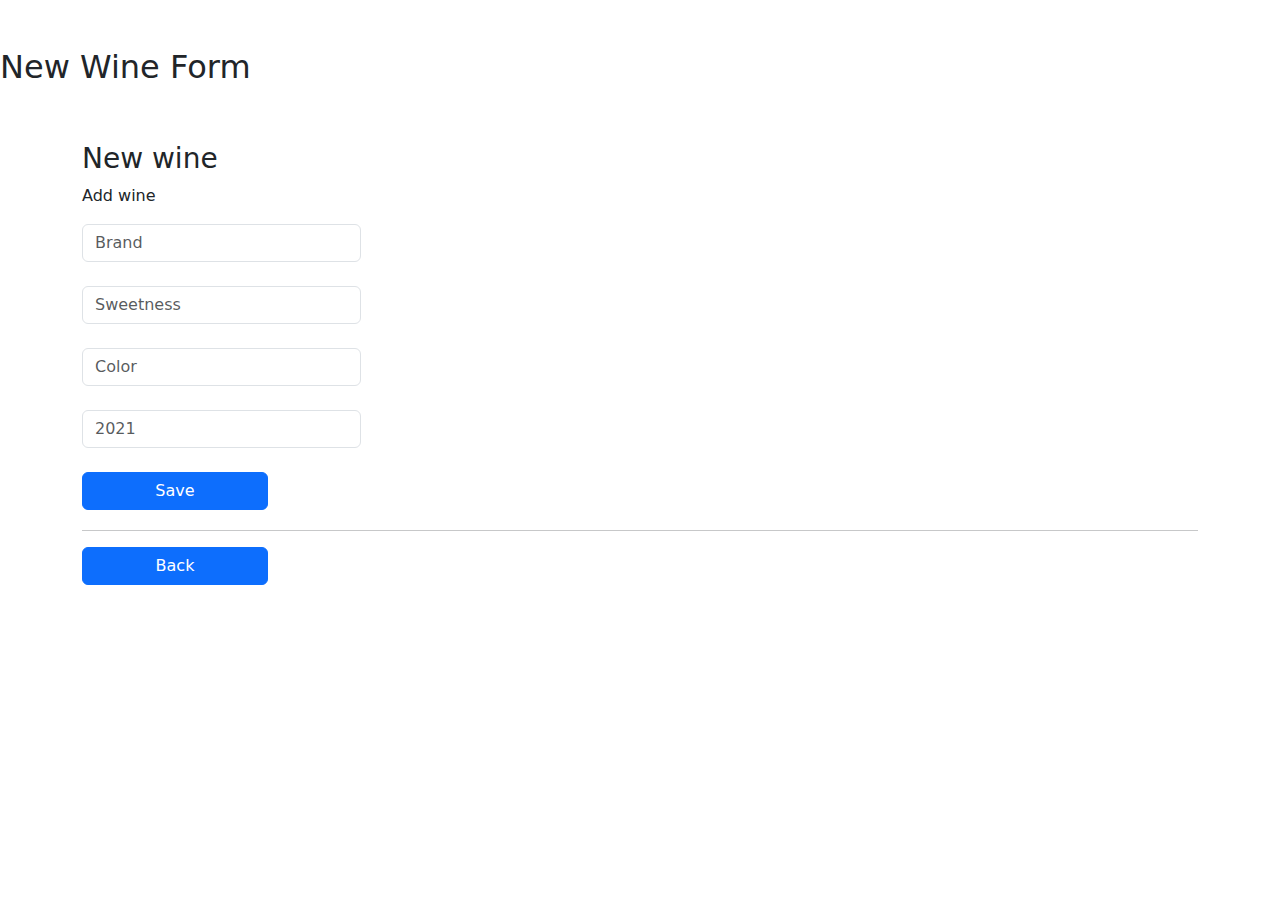
<file: src/main/resources/templates/new-wine-form.html>
<!DOCTYPE html>
<html lang="en" xmlns:th="http://www.thymeleaf.org">
<head>
    <meta charset="UTF-8">
    <title>New Wine Form</title>
    <link rel="stylesheet" th:href="@{/wine-style.css}">
    <link href="https://cdn.jsdelivr.net/npm/bootstrap@5.3.3/dist/css/bootstrap.min.css" rel="stylesheet"
          integrity="sha384-QWTKZyjpPEjISv5WaRU9OFeRpok6YctnYmDr5pNlyT2bRjXh0JMhjY6hW+ALEwIH" crossorigin="anonymous">
</head>
<body>
<br><br>
<h2 class="centered-title"> New Wine Form</h2>
<br><br>
<div class="container">
    <h3>New wine</h3>
    <p>Add wine</p>

    <form action="#" th:action="@{/wines/save}" th:object="${wine}" method="post">
        <input type="hidden" th:field="*{id}" placeholder="Id" class="form-control mb-4 w-25"> <!-- Это строчка отличается тем, что является скрытой -->
        <input type="text" th:field="*{brand}" placeholder="Brand" class="form-control mb-4 w-25">
        <input type="text" th:field="*{sweetnessWine}" placeholder="Sweetness" class="form-control mb-4 w-25">
        <input type="text" th:field="*{colorWine}" placeholder="Color" class="form-control mb-4 w-25">
        <input type="text" th:field="*{yearWine}" placeholder="2021" class="form-control mb-4 w-25">
        <button type="submit" class="btn btn-primary col-2 mb-1"> Save</button>
    </form>
    <hr>
    <a th:href="@{/wines/list}" class="btn btn-primary col-2"> Back </a>

</div>


</body>
</html>
</file>
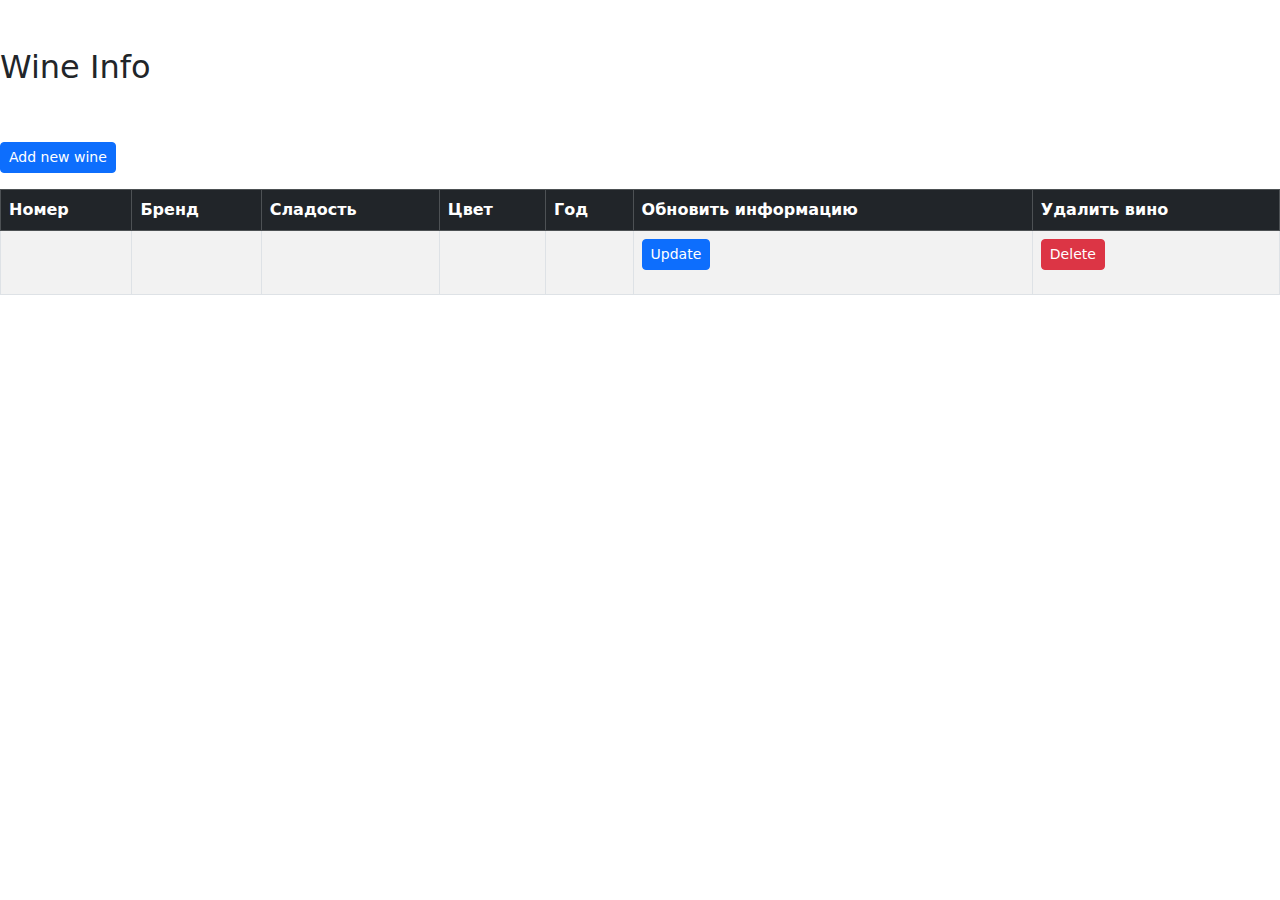
<file: src/main/resources/templates/wine-list.html>
<!DOCTYPE html>
<html lang="en" xmlns:th="http://www.thymeleaf.org">
<head>
    <meta charset="UTF-8">
    <title>Wine Info</title>
    <link rel="stylesheet" th:href="@{/wine-style.css}">
    <link href="https://cdn.jsdelivr.net/npm/bootstrap@5.3.3/dist/css/bootstrap.min.css" rel="stylesheet"
          integrity="sha384-QWTKZyjpPEjISv5WaRU9OFeRpok6YctnYmDr5pNlyT2bRjXh0JMhjY6hW+ALEwIH" crossorigin="anonymous">
</head>
<body>
<br><br>
<h2 class="centered-title"> Wine Info</h2>
<br><br>

<a th:href="@{/wines/addNewWine}" class="btn btn-primary btn-sm mb-3">
    Add new wine
</a>
<div class="centered-title">
    <table class="table table-bordered table-striped">
        <thead class="table-dark">
        <tr>
            <th>Номер</th>
            <th>Бренд</th>
            <th>Сладость</th>
            <th>Цвет</th>
            <th>Год</th>
            <th>Обновить информацию</th>
            <th>Удалить вино</th>
        </tr>
        </thead>
        <tbody>
        <tr th:each=" wine : ${wines}">
            <td th:text="${wine.getId()}"></td>
            <td th:text="${wine.getBrand()}"></td>
            <td th:text="${wine.getSweetnessWine()}"></td>
            <td th:text="${wine.getColorWine()}"></td>
            <td th:text="${wine.getYearWine()}"></td>
            <td>
                <a th:href="@{/wines/updateWine(id=${wine.id})}" class="btn btn-primary btn-sm mb-3">
                    Update
                </a>
            </td>
            <td>
                <a th:href="@{/wines/deleteWine(id=${wine.id})}" class="btn btn-danger btn-sm mb-3">
                    Delete
                </a>
            </td>
        </tr>
        </tbody>
    </table>
</div>




</body>
</html>
</file>
